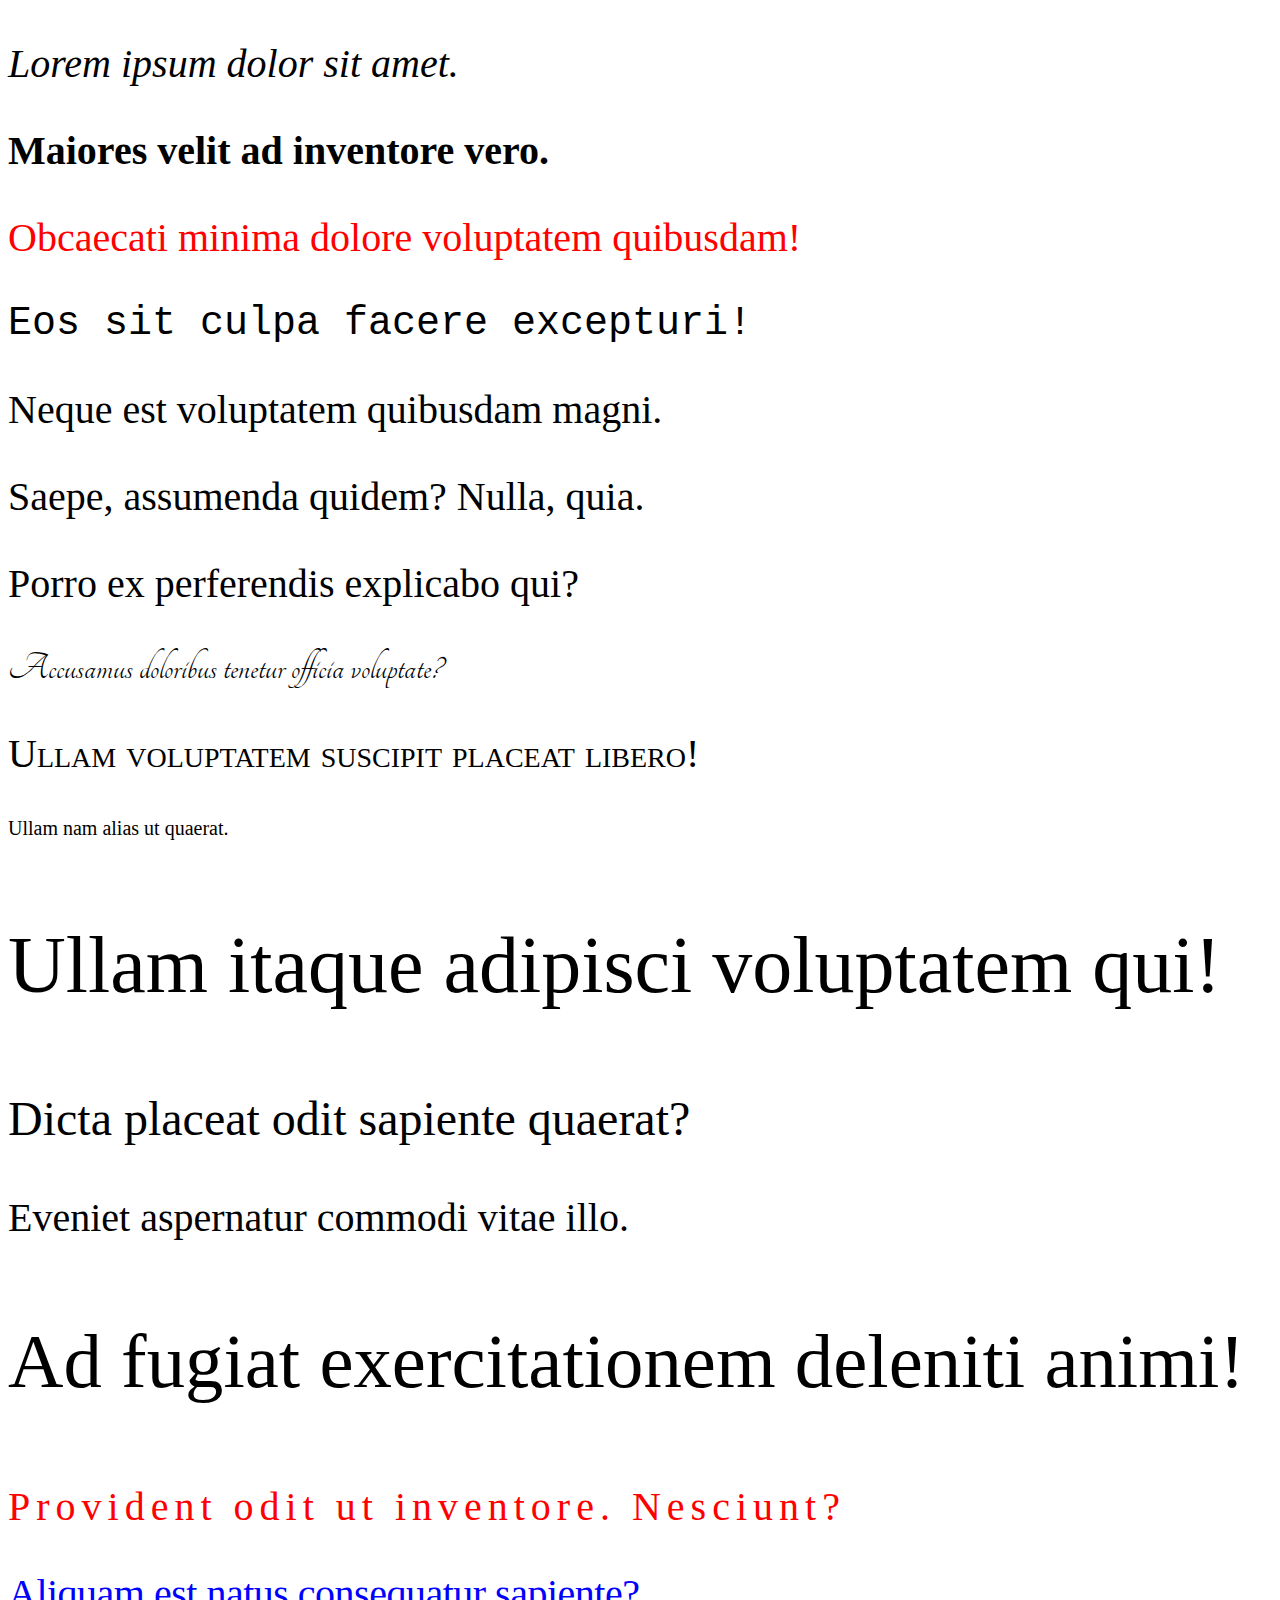
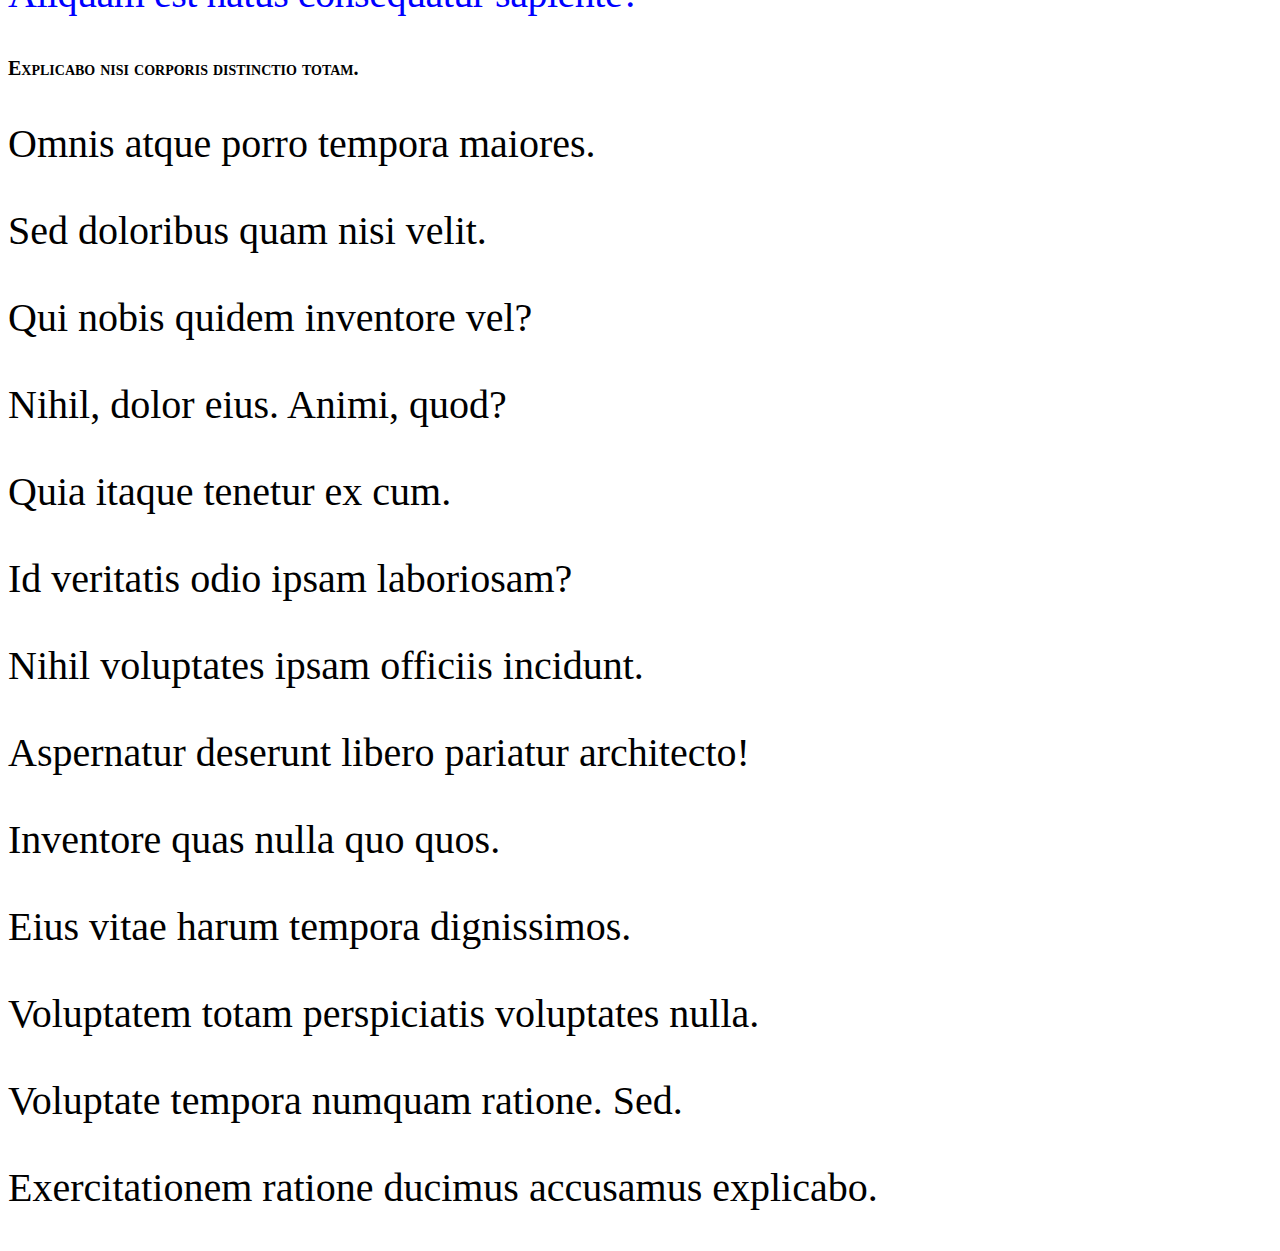
<file: CSS/karakterformazasok/index.html>
<!DOCTYPE html>
<html lang="en">
<head>
    <meta charset="UTF-8">
    <meta http-equiv="X-UA-Compatible" content="IE=edge">
    <meta name="viewport" content="width=device-width, initial-scale=1.0">
    <title>Document</title>
    <link rel="stylesheet" href="https://fonts.googleapis.com/css?family=Tangerine">
    <link rel="stylesheet" href="style.css">
</head>
<body>
    <!-- p*10.valami -->
    <!-- <p class="valami"></p>
    <p class="valami"></p>
    <p class="valami"></p>
    <p class="valami"></p>
    <p class="valami"></p>
    <p class="valami"></p>
    <p class="valami"></p>
    <p class="valami"></p>
    <p class="valami"></p>
    <p class="valami"></p> -->

    <!-- p*5{valami} -->
    <!-- <p>valami</p>
    <p>valami</p>
    <p>valami</p>
    <p>valami</p>
    <p>valami</p> -->

    <!-- p*30#p$>lorem5 -->
    <p id="p1">Lorem ipsum dolor sit amet.</p>
    <p id="p2">Maiores velit ad inventore vero.</p>
    <p id="p3">Obcaecati minima dolore voluptatem quibusdam!</p>
    <p id="p4">Eos sit culpa facere excepturi!</p>
    <p id="p5">Neque est voluptatem quibusdam magni.</p>
    <p id="p6">Saepe, assumenda quidem? Nulla, quia.</p>
    <p id="p7">Porro ex perferendis explicabo qui?</p>
    <p id="p8">Accusamus doloribus tenetur officia voluptate?</p>
    <p id="p9">Ullam voluptatem suscipit placeat libero!</p>
    <p id="p10">Ullam nam alias ut quaerat.</p>
    <p id="p11">Ullam itaque adipisci voluptatem qui!</p>
    <p id="p12">Dicta placeat odit sapiente quaerat?</p>
    <p id="p13">Eveniet aspernatur commodi vitae illo.</p>
    <p id="p14">Ad fugiat exercitationem deleniti animi!</p>
    <p id="p15">Provident odit ut inventore. Nesciunt?</p>
    <p id="p16">Aliquam est natus consequatur sapiente?</p>
    <p id="p17">Explicabo nisi corporis distinctio totam.</p>
    <p id="p18">Omnis atque porro tempora maiores.</p>
    <p id="p19">Sed doloribus quam nisi velit.</p>
    <p id="p20">Qui nobis quidem inventore vel?</p>
    <p id="p21">Nihil, dolor eius. Animi, quod?</p>
    <p id="p22">Quia itaque tenetur ex cum.</p>
    <p id="p23">Id veritatis odio ipsam laboriosam?</p>
    <p id="p24">Nihil voluptates ipsam officiis incidunt.</p>
    <p id="p25">Aspernatur deserunt libero pariatur architecto!</p>
    <p id="p26">Inventore quas nulla quo quos.</p>
    <p id="p27">Eius vitae harum tempora dignissimos.</p>
    <p id="p28">Voluptatem totam perspiciatis voluptates nulla.</p>
    <p id="p29">Voluptate tempora numquam ratione. Sed.</p>
    <p id="p30">Exercitationem ratione ducimus accusamus explicabo.</p>
</body>
</html>
</file>
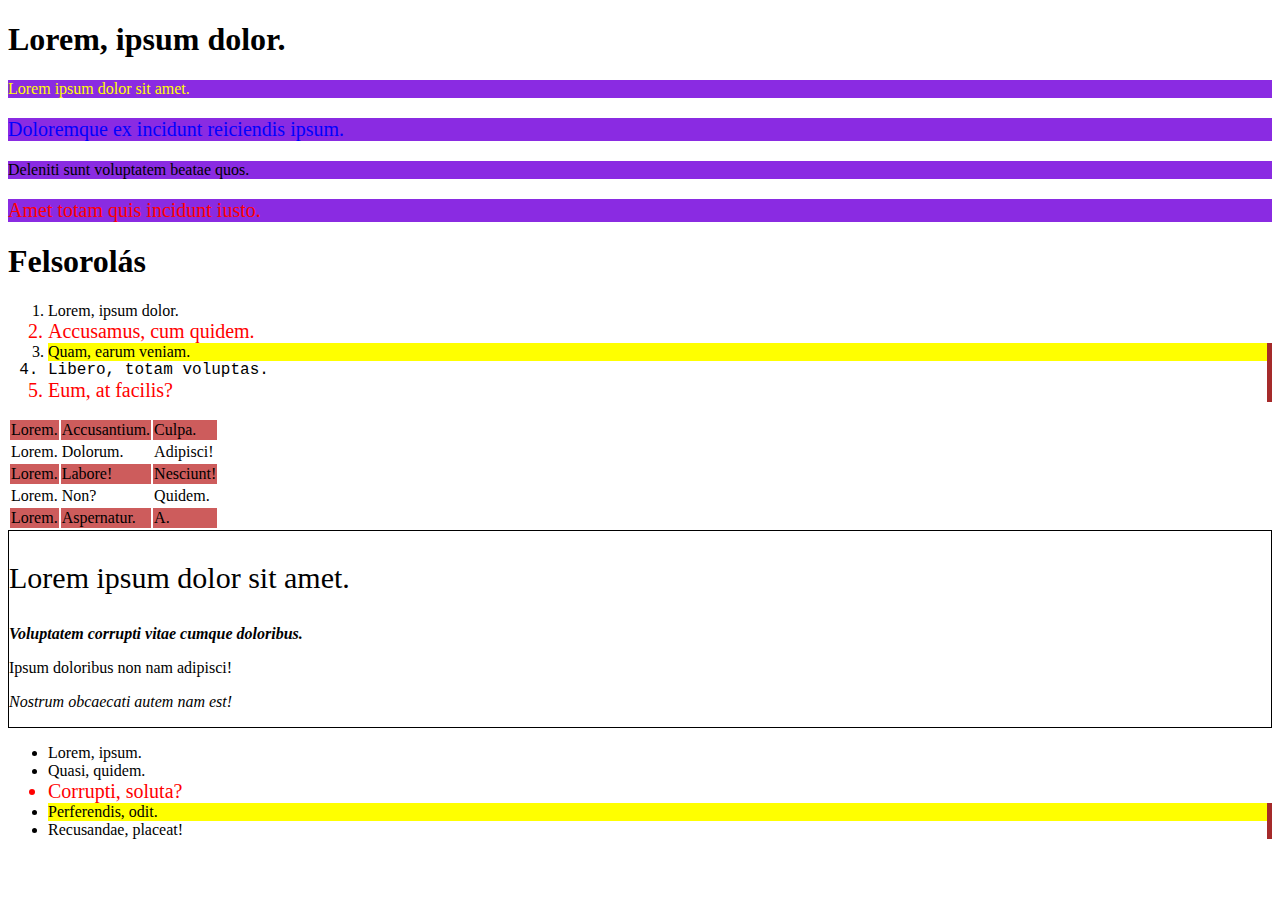
<file: CSS/szelektorok/index.html>
<!DOCTYPE html>
<html lang="en">
<head>
    <meta charset="UTF-8">
    <meta http-equiv="X-UA-Compatible" content="IE=edge">
    <meta name="viewport" content="width=device-width, initial-scale=1.0">
    <title>Document</title>
    <link rel="stylesheet" href="style.css">
</head>
<body>
    <h1>Lorem, ipsum dolor.</h1>
    <!-- p*4>lorem5 -->
    <p>Lorem ipsum dolor sit amet.</p>
    <p id="p2" class="vorosek">Doloremque ex incidunt reiciendis ipsum.</p>
    <p>Deleniti sunt voluptatem beatae quos.</p>
    <p class="vorosek">Amet totam quis incidunt iusto.</p>
    <h1>Felsorolás</h1>
    <!-- ol>li*5>lorem3 -->
    <ol>
        <li>Lorem, ipsum dolor.</li>
        <li class="vorosek">Accusamus, cum quidem.</li>
        <li>Quam, earum veniam.</li>
        <li>Libero, totam voluptas.</li>
        <li class="vorosek">Eum, at facilis?</li>
    </ol>
    <!-- table>tr*5>td*3>lorem1 -->
    <table>
        <tr>
            <td>Lorem.</td>
            <td>Accusantium.</td>
            <td>Culpa.</td>
        </tr>
        <tr>
            <td>Lorem.</td>
            <td>Dolorum.</td>
            <td>Adipisci!</td>
        </tr>
        <tr>
            <td>Lorem.</td>
            <td>Labore!</td>
            <td>Nesciunt!</td>
        </tr>
        <tr>
            <td>Lorem.</td>
            <td>Non?</td>
            <td>Quidem.</td>
        </tr>
        <tr>
            <td>Lorem.</td>
            <td>Aspernatur.</td>
            <td>A.</td>
        </tr>
    </table>
    <div>
        <p>Lorem ipsum dolor sit amet.</p>
        <p title="masodik">Voluptatem corrupti vitae cumque doloribus.</p>
        <p>Ipsum doloribus non nam adipisci!</p>
        <p title="negyedik">Nostrum obcaecati autem nam est!</p>
    </div>
    <ul>
        <li>Lorem, ipsum.</li>
        <li>Quasi, quidem.</li>
        <li class="vorosek">Corrupti, soluta?</li>
        <li>Perferendis, odit.</li>
        <li>Recusandae, placeat!</li>
    </ul>
</body>
</html>
</file>
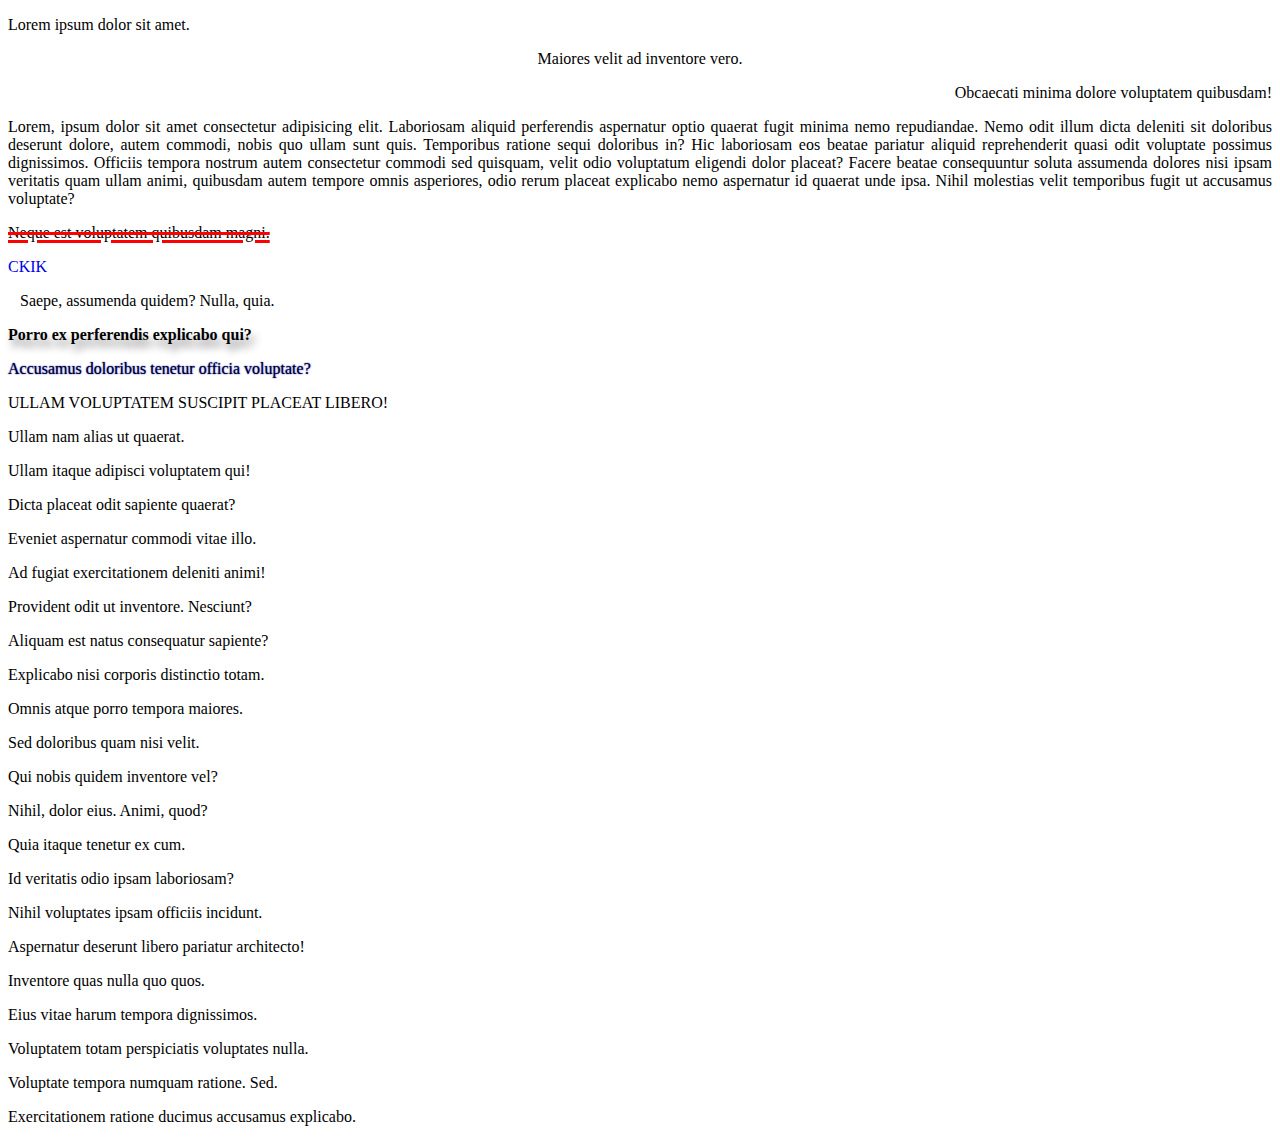
<file: CSS/szövegformázás/index.html>
<!DOCTYPE html>
<html lang="en">
<head>
    <meta charset="UTF-8">
    <meta http-equiv="X-UA-Compatible" content="IE=edge">
    <meta name="viewport" content="width=device-width, initial-scale=1.0">
    <title>Document</title>
    <link rel="stylesheet" href="https://fonts.googleapis.com/css?family=Tangerine">
    <link rel="stylesheet" href="style.css">
</head>
<body>
    <!-- p*10.valami -->
    <!-- <p class="valami"></p>
    <p class="valami"></p>
    <p class="valami"></p>
    <p class="valami"></p>
    <p class="valami"></p>
    <p class="valami"></p>
    <p class="valami"></p>
    <p class="valami"></p>
    <p class="valami"></p>
    <p class="valami"></p> -->

    <!-- p*5{valami} -->
    <!-- <p>valami</p>
    <p>valami</p>
    <p>valami</p>
    <p>valami</p>
    <p>valami</p> -->

    <!-- p*30#p$>lorem5 -->
    <p id="p1">Lorem ipsum dolor sit amet.</p>
    <p id="p2">Maiores velit ad inventore vero.</p>
    <p id="p3">Obcaecati minima dolore voluptatem quibusdam!</p>
    <p id="p4">Lorem, ipsum dolor sit amet consectetur adipisicing elit. Laboriosam aliquid perferendis aspernatur optio quaerat fugit minima nemo repudiandae. Nemo odit illum dicta deleniti sit doloribus deserunt dolore, autem commodi, nobis quo ullam sunt quis. Temporibus ratione sequi doloribus in? Hic laboriosam eos beatae pariatur aliquid reprehenderit quasi odit voluptate possimus dignissimos. Officiis tempora nostrum autem consectetur commodi sed quisquam, velit odio voluptatum eligendi dolor placeat? Facere beatae consequuntur soluta assumenda dolores nisi ipsam veritatis quam ullam animi, quibusdam autem tempore omnis asperiores, odio rerum placeat explicabo nemo aspernatur id quaerat unde ipsa. Nihil molestias velit temporibus fugit ut accusamus voluptate?</p>
    <p id="p5">Neque est voluptatem quibusdam magni.</p>
    <a href="https://ckik.hu" target="_blank">CKIK</a>
    <p id="p6">Saepe, assumenda quidem? Nulla, quia.</p>
    <p id="p7">Porro ex perferendis explicabo qui?</p>
    <p id="p8">Accusamus doloribus tenetur officia voluptate?</p>
    <p id="p9">Ullam voluptatem suscipit placeat libero!</p>
    <p id="p10">Ullam nam alias ut quaerat.</p>
    <p id="p11">Ullam itaque adipisci voluptatem qui!</p>
    <p id="p12">Dicta placeat odit sapiente quaerat?</p>
    <p id="p13">Eveniet aspernatur commodi vitae illo.</p>
    <p id="p14">Ad fugiat exercitationem deleniti animi!</p>
    <p id="p15">Provident odit ut inventore. Nesciunt?</p>
    <p id="p16">Aliquam est natus consequatur sapiente?</p>
    <p id="p17">Explicabo nisi corporis distinctio totam.</p>
    <p id="p18">Omnis atque porro tempora maiores.</p>
    <p id="p19">Sed doloribus quam nisi velit.</p>
    <p id="p20">Qui nobis quidem inventore vel?</p>
    <p id="p21">Nihil, dolor eius. Animi, quod?</p>
    <p id="p22">Quia itaque tenetur ex cum.</p>
    <p id="p23">Id veritatis odio ipsam laboriosam?</p>
    <p id="p24">Nihil voluptates ipsam officiis incidunt.</p>
    <p id="p25">Aspernatur deserunt libero pariatur architecto!</p>
    <p id="p26">Inventore quas nulla quo quos.</p>
    <p id="p27">Eius vitae harum tempora dignissimos.</p>
    <p id="p28">Voluptatem totam perspiciatis voluptates nulla.</p>
    <p id="p29">Voluptate tempora numquam ratione. Sed.</p>
    <p id="p30">Exercitationem ratione ducimus accusamus explicabo.</p>
</body>
</html>
</file>
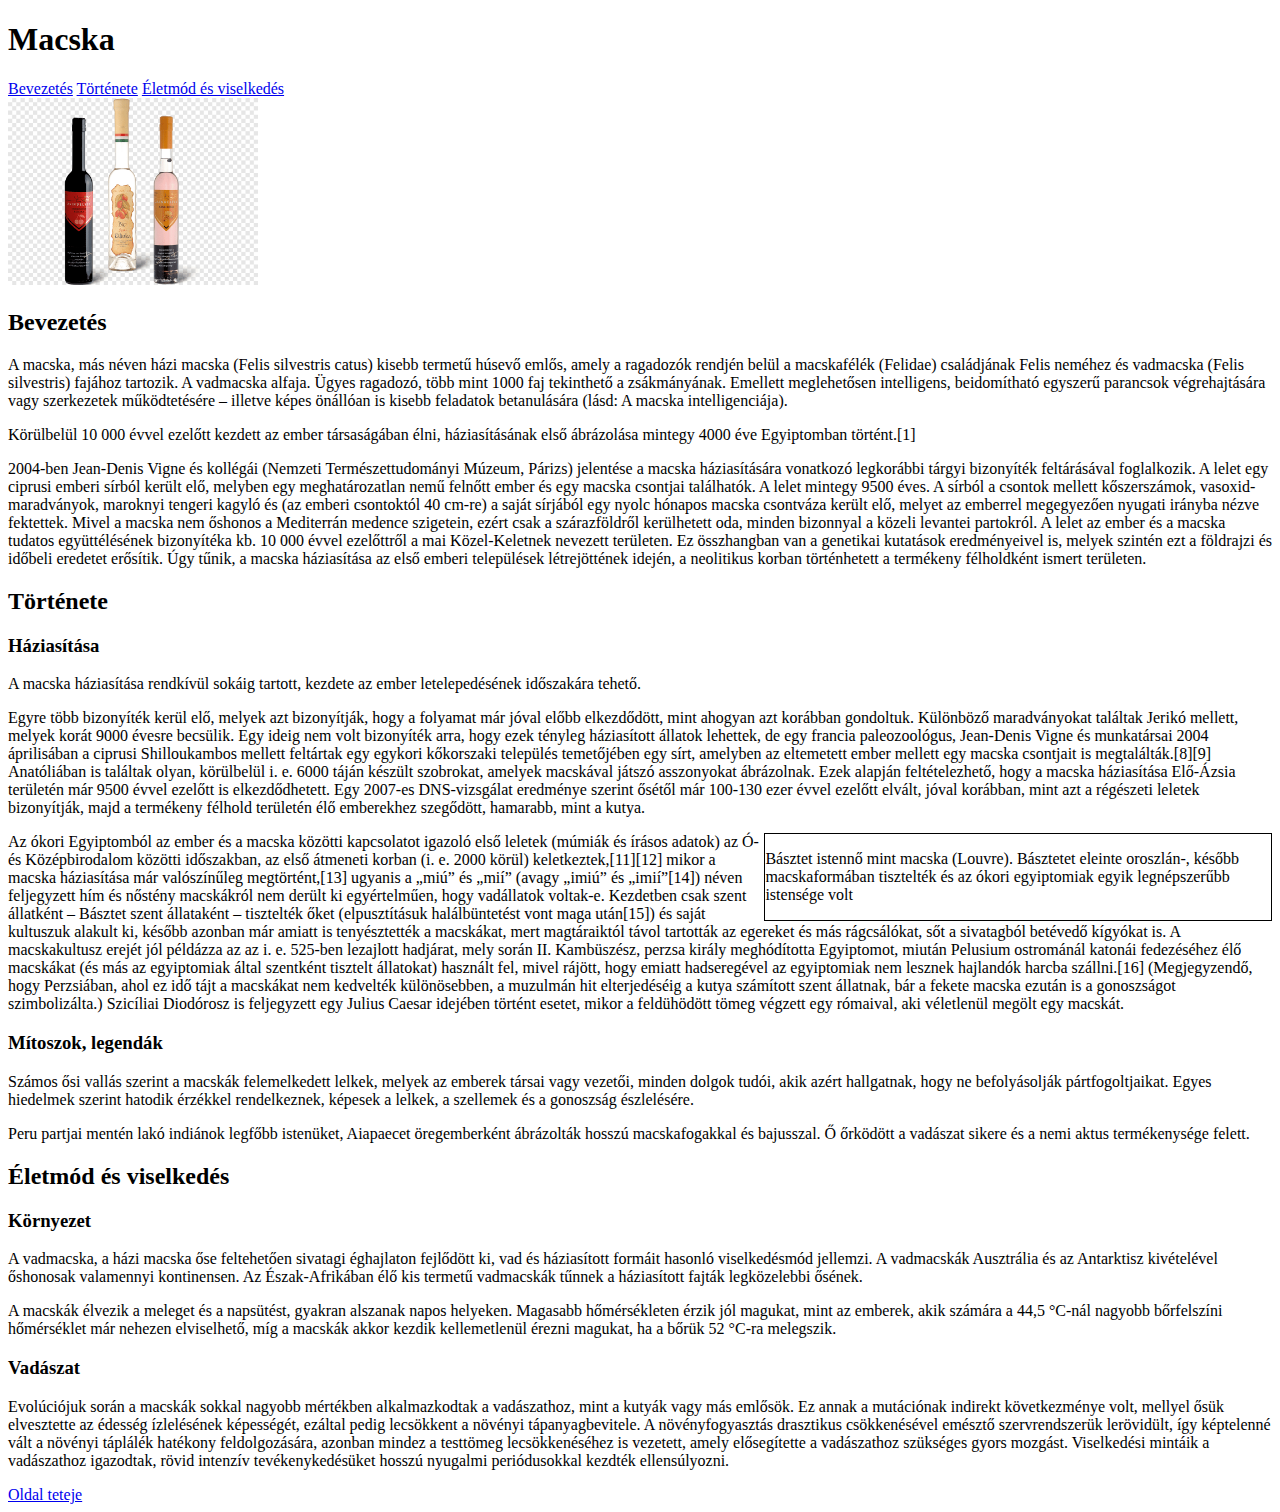
<file: HTML/macska.html>
<!DOCTYPE html>
<html lang="hu">
<head>
    <meta charset="UTF-8">
    <title>Macska</title>
    <style>
        
    </style>
</head>
<body>
    <header>
        <h1 id="top">Macska</h1>
    </header>

    <nav>
        <a href="#beveztés">Bevezetés</a>
        <a href="#története">Története</a>
        <a href="#életmód">Életmód és viselkedés</a>
    </nav>
    
    <img src="png-clipart-liqueur-dessert-wine-palinka-glass-bottle-wine-glass-distilled-beverage.png" width="250">

    <article id="bevezetés">
        <h2>Bevezetés</h2>
        <p>A macska, más néven házi macska (Felis silvestris catus) kisebb termetű húsevő emlős, amely a ragadozók rendjén belül a macskafélék (Felidae) családjának Felis neméhez és vadmacska (Felis silvestris) fajához tartozik. A vadmacska alfaja. Ügyes ragadozó, több mint 1000 faj tekinthető a zsákmányának. Emellett meglehetősen intelligens, beidomítható egyszerű parancsok végrehajtására vagy szerkezetek működtetésére – illetve képes önállóan is kisebb feladatok betanulására (lásd: A macska intelligenciája).</p>
        <p>Körülbelül 10 000 évvel ezelőtt kezdett az ember társaságában élni, háziasításának első ábrázolása mintegy 4000 éve Egyiptomban történt.[1]</p>
        <p>2004-ben Jean-Denis Vigne és kollégái (Nemzeti Természettudományi Múzeum, Párizs) jelentése a macska háziasítására vonatkozó legkorábbi tárgyi bizonyíték feltárásával foglalkozik. A lelet egy ciprusi emberi sírból került elő, melyben egy meghatározatlan nemű felnőtt ember és egy macska csontjai találhatók. A lelet mintegy 9500 éves. A sírból a csontok mellett kőszerszámok, vasoxid-maradványok, maroknyi tengeri kagyló és (az emberi csontoktól 40 cm-re) a saját sírjából egy nyolc hónapos macska csontváza került elő, melyet az emberrel megegyezően nyugati irányba nézve fektettek. Mivel a macska nem őshonos a Mediterrán medence szigetein, ezért csak a szárazföldről kerülhetett oda, minden bizonnyal a közeli levantei partokról. A lelet az ember és a macska tudatos együttélésének bizonyítéka kb. 10 000 évvel ezelőttről a mai Közel-Keletnek nevezett területen. Ez összhangban van a genetikai kutatások eredményeivel is, melyek szintén ezt a földrajzi és időbeli eredetet erősítik. Úgy tűnik, a macska háziasítása az első emberi települések létrejöttének idején, a neolitikus korban történhetett a termékeny félholdként ismert területen.</p>    
    </article>

    <article id="története">
        <h2>Története</h2>
        <section>
            <h3>Háziasítása</h3>
            <p>A macska háziasítása rendkívül sokáig tartott, kezdete az ember letelepedésének időszakára tehető.</p>
            <p>Egyre több bizonyíték kerül elő, melyek azt bizonyítják, hogy a folyamat már jóval előbb elkezdődött, mint ahogyan azt korábban gondoltuk. Különböző maradványokat találtak Jerikó mellett, melyek korát 9000 évesre becsülik. Egy ideig nem volt bizonyíték arra, hogy ezek tényleg háziasított állatok lehettek, de egy francia paleozoológus, Jean-Denis Vigne és munkatársai 2004 áprilisában a ciprusi Shilloukambos mellett feltártak egy egykori kőkorszaki település temetőjében egy sírt, amelyben az eltemetett ember mellett egy macska csontjait is megtalálták.[8][9] Anatóliában is találtak olyan, körülbelül i. e. 6000 táján készült szobrokat, amelyek macskával játszó asszonyokat ábrázolnak. Ezek alapján feltételezhető, hogy a macska háziasítása Elő-Ázsia területén már 9500 évvel ezelőtt is elkezdődhetett. Egy 2007-es DNS-vizsgálat eredménye szerint ősétől már 100-130 ezer évvel ezelőtt elvált, jóval korábban, mint azt a régészeti leletek bizonyítják, majd a termékeny félhold területén élő emberekhez szegődött, hamarabb, mint a kutya.</p>
            
            <aside style="border: 1px solid black; width: 40%; float: right;">
                <p>Básztet istennő mint macska (Louvre). Básztetet eleinte oroszlán-, később macskaformában tisztelték és az ókori egyiptomiak egyik legnépszerűbb istensége volt</p>
            </aside>
            
            <p>Az ókori Egyiptomból az ember és a macska közötti kapcsolatot igazoló első leletek (múmiák és írásos adatok) az Ó- és Középbirodalom közötti időszakban, az első átmeneti korban (i. e. 2000 körül) keletkeztek,[11][12] mikor a macska háziasítása már valószínűleg megtörtént,[13] ugyanis a „miú” és „mií” (avagy „imiú” és „imií”[14]) néven feljegyzett hím és nőstény macskákról nem derült ki egyértelműen, hogy vadállatok voltak-e. Kezdetben csak szent állatként – Básztet szent állataként – tisztelték őket (elpusztításuk halálbüntetést vont maga után[15]) és saját kultuszuk alakult ki, később azonban már amiatt is tenyésztették a macskákat, mert magtáraiktól távol tartották az egereket és más rágcsálókat, sőt a sivatagból betévedő kígyókat is. A macskakultusz erejét jól példázza az az i. e. 525-ben lezajlott hadjárat, mely során II. Kambüszész, perzsa király meghódította Egyiptomot, miután Pelusium ostrománál katonái fedezéséhez élő macskákat (és más az egyiptomiak által szentként tisztelt állatokat) használt fel, mivel rájött, hogy emiatt hadseregével az egyiptomiak nem lesznek hajlandók harcba szállni.[16] (Megjegyzendő, hogy Perzsiában, ahol ez idő tájt a macskákat nem kedvelték különösebben, a muzulmán hit elterjedéséig a kutya számított szent állatnak, bár a fekete macska ezután is a gonoszságot szimbolizálta.) Szicíliai Diodórosz is feljegyzett egy Julius Caesar idejében történt esetet, mikor a feldühödött tömeg végzett egy rómaival, aki véletlenül megölt egy macskát.</p>
            <h3>Mítoszok, legendák</h3>
            <p>Számos ősi vallás szerint a macskák felemelkedett lelkek, melyek az emberek társai vagy vezetői, minden dolgok tudói, akik azért hallgatnak, hogy ne befolyásolják pártfogoltjaikat. Egyes hiedelmek szerint hatodik érzékkel rendelkeznek, képesek a lelkek, a szellemek és a gonoszság észlelésére.</p>
            <p>Peru partjai mentén lakó indiánok legfőbb istenüket, Aiapaecet öregemberként ábrázolták hosszú macskafogakkal és bajusszal. Ő őrködött a vadászat sikere és a nemi aktus termékenysége felett.</p>
        </section>
    </article>

    <article id="életmód">
        <h2>Életmód és viselkedés</h2>
        <section>
            <h3>Környezet</h3>
            <p>A vadmacska, a házi macska őse feltehetően sivatagi éghajlaton fejlődött ki, vad és háziasított formáit hasonló viselkedésmód jellemzi. A vadmacskák Ausztrália és az Antarktisz kivételével őshonosak valamennyi kontinensen. Az Észak-Afrikában élő kis termetű vadmacskák tűnnek a háziasított fajták legközelebbi ősének.</p>
            <p>A macskák élvezik a meleget és a napsütést, gyakran alszanak napos helyeken. Magasabb hőmérsékleten érzik jól magukat, mint az emberek, akik számára a 44,5 °C-nál nagyobb bőrfelszíni hőmérséklet már nehezen elviselhető, míg a macskák akkor kezdik kellemetlenül érezni magukat, ha a bőrük 52 °C-ra melegszik.</p>
        </section>
        <h3>Vadászat</h3>
        <section>
            <p>Evolúciójuk során a macskák sokkal nagyobb mértékben alkalmazkodtak a vadászathoz, mint a kutyák vagy más emlősök. Ez annak a mutációnak indirekt következménye volt, mellyel ősük elvesztette az édesség ízlelésének képességét, ezáltal pedig lecsökkent a növényi tápanyagbevitele. A növényfogyasztás drasztikus csökkenésével emésztő szervrendszerük lerövidült, így képtelenné vált a növényi táplálék hatékony feldolgozására, azonban mindez a testtömeg lecsökkenéséhez is vezetett, amely elősegítette a vadászathoz szükséges gyors mozgást. Viselkedési mintáik a vadászathoz igazodtak, rövid intenzív tevékenykedésüket hosszú nyugalmi periódusokkal kezdték ellensúlyozni.</p>
        </section>
    </article>

        <footer>
            <a href="#top">Oldal teteje</a>
        </footer>

</body>
</html>
</file>
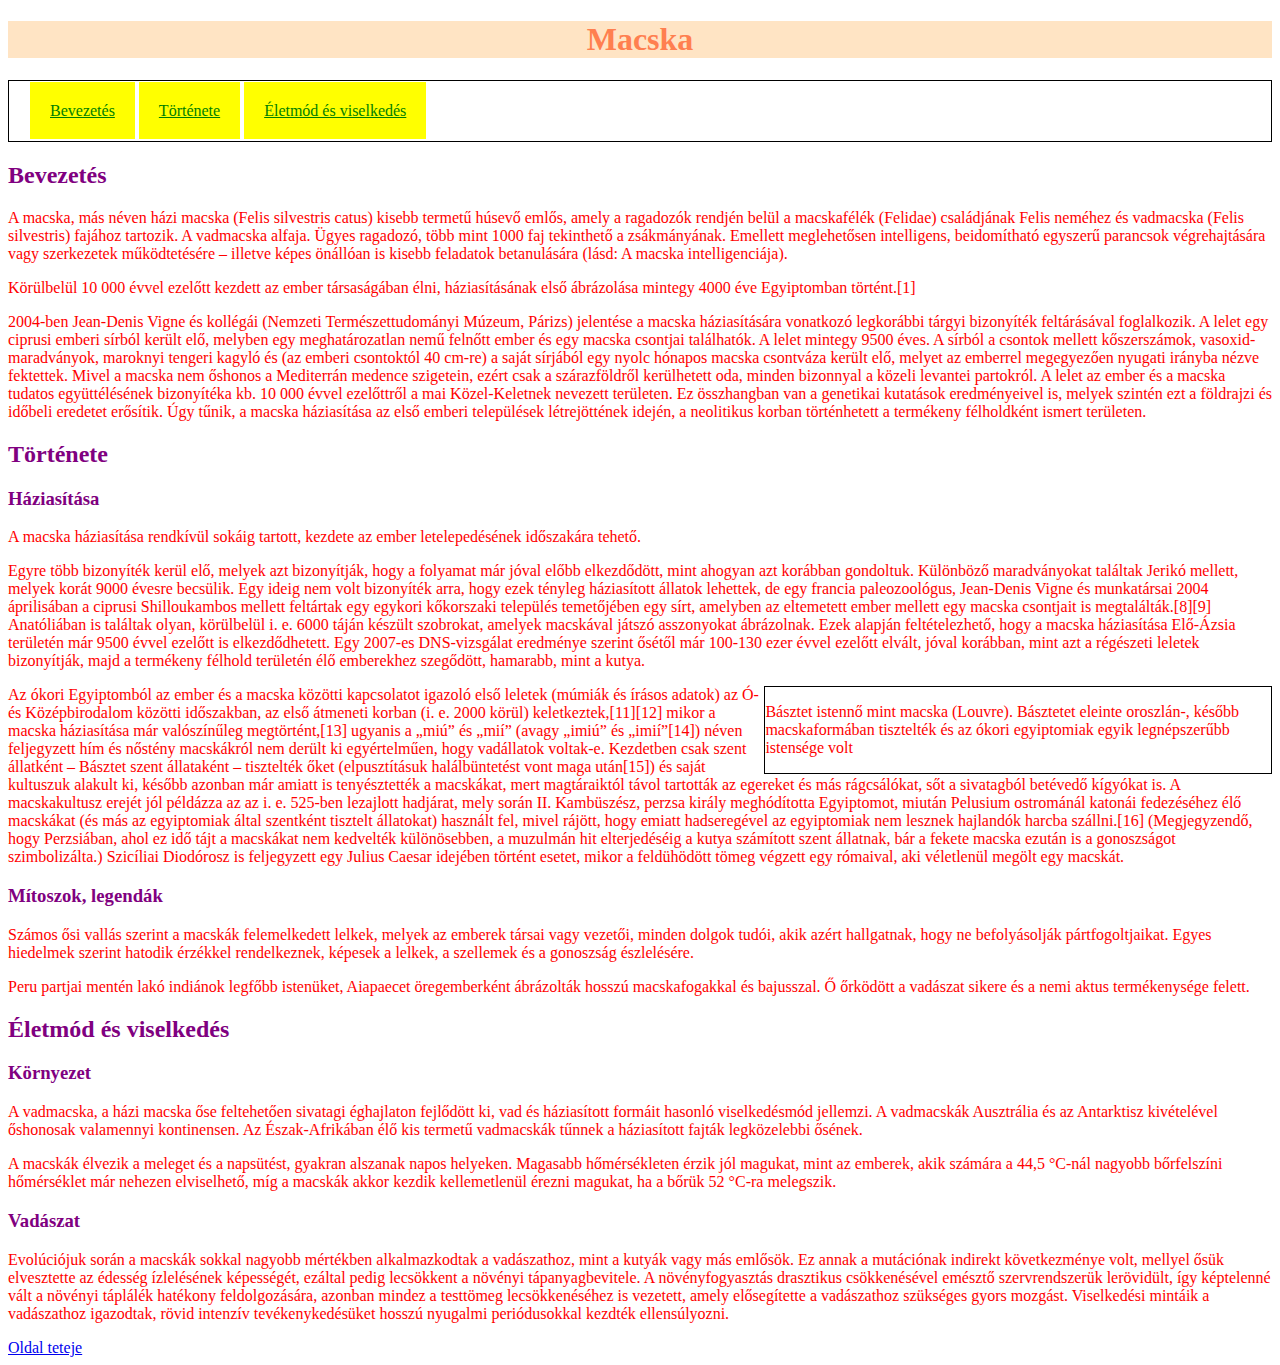
<file: CSS/macska/macska.html>
<!DOCTYPE html>
<html lang="hu">
<head>
    <meta charset="UTF-8">
    <title>Macska</title>
    <link rel="stylesheet" href="macska.css">
</head>
<body>
    <header>
        <h1 id="top" style="text-align: center; background-color: bisque;">Macska</h1>
    </header>

    <nav>
        <a href="#beveztés">Bevezetés</a>
        <a href="#története">Története</a>
        <a href="#életmód">Életmód és viselkedés</a>
    </nav>

    <article id="bevezetés">
        <h2>Bevezetés</h2>
        <p>A macska, más néven házi macska (Felis silvestris catus) kisebb termetű húsevő emlős, amely a ragadozók rendjén belül a macskafélék (Felidae) családjának Felis neméhez és vadmacska (Felis silvestris) fajához tartozik. A vadmacska alfaja. Ügyes ragadozó, több mint 1000 faj tekinthető a zsákmányának. Emellett meglehetősen intelligens, beidomítható egyszerű parancsok végrehajtására vagy szerkezetek működtetésére – illetve képes önállóan is kisebb feladatok betanulására (lásd: A macska intelligenciája).</p>
        
        <p>Körülbelül 10 000 évvel ezelőtt kezdett az ember társaságában élni, háziasításának első ábrázolása mintegy 4000 éve Egyiptomban történt.[1]</p>
    
        <p>2004-ben Jean-Denis Vigne és kollégái (Nemzeti Természettudományi Múzeum, Párizs) jelentése a macska háziasítására vonatkozó legkorábbi tárgyi bizonyíték feltárásával foglalkozik. A lelet egy ciprusi emberi sírból került elő, melyben egy meghatározatlan nemű felnőtt ember és egy macska csontjai találhatók. A lelet mintegy 9500 éves. A sírból a csontok mellett kőszerszámok, vasoxid-maradványok, maroknyi tengeri kagyló és (az emberi csontoktól 40 cm-re) a saját sírjából egy nyolc hónapos macska csontváza került elő, melyet az emberrel megegyezően nyugati irányba nézve fektettek. Mivel a macska nem őshonos a Mediterrán medence szigetein, ezért csak a szárazföldről kerülhetett oda, minden bizonnyal a közeli levantei partokról. A lelet az ember és a macska tudatos együttélésének bizonyítéka kb. 10 000 évvel ezelőttről a mai Közel-Keletnek nevezett területen. Ez összhangban van a genetikai kutatások eredményeivel is, melyek szintén ezt a földrajzi és időbeli eredetet erősítik. Úgy tűnik, a macska háziasítása az első emberi települések létrejöttének idején, a neolitikus korban történhetett a termékeny félholdként ismert területen.</p>    
    </article>

    <article id="története">
        <h2>Története</h2>
        <section>
            <h3>Háziasítása</h3>
            <p>A macska háziasítása rendkívül sokáig tartott, kezdete az ember letelepedésének időszakára tehető.</p>
            <p>Egyre több bizonyíték kerül elő, melyek azt bizonyítják, hogy a folyamat már jóval előbb elkezdődött, mint ahogyan azt korábban gondoltuk. Különböző maradványokat találtak Jerikó mellett, melyek korát 9000 évesre becsülik. Egy ideig nem volt bizonyíték arra, hogy ezek tényleg háziasított állatok lehettek, de egy francia paleozoológus, Jean-Denis Vigne és munkatársai 2004 áprilisában a ciprusi Shilloukambos mellett feltártak egy egykori kőkorszaki település temetőjében egy sírt, amelyben az eltemetett ember mellett egy macska csontjait is megtalálták.[8][9] Anatóliában is találtak olyan, körülbelül i. e. 6000 táján készült szobrokat, amelyek macskával játszó asszonyokat ábrázolnak. Ezek alapján feltételezhető, hogy a macska háziasítása Elő-Ázsia területén már 9500 évvel ezelőtt is elkezdődhetett. Egy 2007-es DNS-vizsgálat eredménye szerint ősétől már 100-130 ezer évvel ezelőtt elvált, jóval korábban, mint azt a régészeti leletek bizonyítják, majd a termékeny félhold területén élő emberekhez szegődött, hamarabb, mint a kutya.</p>
            
            <aside style="border: 1px solid black; width: 40%; float: right;">
                <p>Básztet istennő mint macska (Louvre). Básztetet eleinte oroszlán-, később macskaformában tisztelték és az ókori egyiptomiak egyik legnépszerűbb istensége volt</p>
            </aside>
            
            <p>Az ókori Egyiptomból az ember és a macska közötti kapcsolatot igazoló első leletek (múmiák és írásos adatok) az Ó- és Középbirodalom közötti időszakban, az első átmeneti korban (i. e. 2000 körül) keletkeztek,[11][12] mikor a macska háziasítása már valószínűleg megtörtént,[13] ugyanis a „miú” és „mií” (avagy „imiú” és „imií”[14]) néven feljegyzett hím és nőstény macskákról nem derült ki egyértelműen, hogy vadállatok voltak-e. Kezdetben csak szent állatként – Básztet szent állataként – tisztelték őket (elpusztításuk halálbüntetést vont maga után[15]) és saját kultuszuk alakult ki, később azonban már amiatt is tenyésztették a macskákat, mert magtáraiktól távol tartották az egereket és más rágcsálókat, sőt a sivatagból betévedő kígyókat is. A macskakultusz erejét jól példázza az az i. e. 525-ben lezajlott hadjárat, mely során II. Kambüszész, perzsa király meghódította Egyiptomot, miután Pelusium ostrománál katonái fedezéséhez élő macskákat (és más az egyiptomiak által szentként tisztelt állatokat) használt fel, mivel rájött, hogy emiatt hadseregével az egyiptomiak nem lesznek hajlandók harcba szállni.[16] (Megjegyzendő, hogy Perzsiában, ahol ez idő tájt a macskákat nem kedvelték különösebben, a muzulmán hit elterjedéséig a kutya számított szent állatnak, bár a fekete macska ezután is a gonoszságot szimbolizálta.) Szicíliai Diodórosz is feljegyzett egy Julius Caesar idejében történt esetet, mikor a feldühödött tömeg végzett egy rómaival, aki véletlenül megölt egy macskát.</p>
            <h3>Mítoszok, legendák</h3>
            <p>Számos ősi vallás szerint a macskák felemelkedett lelkek, melyek az emberek társai vagy vezetői, minden dolgok tudói, akik azért hallgatnak, hogy ne befolyásolják pártfogoltjaikat. Egyes hiedelmek szerint hatodik érzékkel rendelkeznek, képesek a lelkek, a szellemek és a gonoszság észlelésére.</p>
            <p>Peru partjai mentén lakó indiánok legfőbb istenüket, Aiapaecet öregemberként ábrázolták hosszú macskafogakkal és bajusszal. Ő őrködött a vadászat sikere és a nemi aktus termékenysége felett.</p>
        </section>
    </article>

    <article id="életmód">
        <h2>Életmód és viselkedés</h2>
        <section>
            <h3>Környezet</h3>
            <p>A vadmacska, a házi macska őse feltehetően sivatagi éghajlaton fejlődött ki, vad és háziasított formáit hasonló viselkedésmód jellemzi. A vadmacskák Ausztrália és az Antarktisz kivételével őshonosak valamennyi kontinensen. Az Észak-Afrikában élő kis termetű vadmacskák tűnnek a háziasított fajták legközelebbi ősének.</p>
            <p>A macskák élvezik a meleget és a napsütést, gyakran alszanak napos helyeken. Magasabb hőmérsékleten érzik jól magukat, mint az emberek, akik számára a 44,5 °C-nál nagyobb bőrfelszíni hőmérséklet már nehezen elviselhető, míg a macskák akkor kezdik kellemetlenül érezni magukat, ha a bőrük 52 °C-ra melegszik.</p>
        </section>
        <h3>Vadászat</h3>
        <section>
            <p>Evolúciójuk során a macskák sokkal nagyobb mértékben alkalmazkodtak a vadászathoz, mint a kutyák vagy más emlősök. Ez annak a mutációnak indirekt következménye volt, mellyel ősük elvesztette az édesség ízlelésének képességét, ezáltal pedig lecsökkent a növényi tápanyagbevitele. A növényfogyasztás drasztikus csökkenésével emésztő szervrendszerük lerövidült, így képtelenné vált a növényi táplálék hatékony feldolgozására, azonban mindez a testtömeg lecsökkenéséhez is vezetett, amely elősegítette a vadászathoz szükséges gyors mozgást. Viselkedési mintáik a vadászathoz igazodtak, rövid intenzív tevékenykedésüket hosszú nyugalmi periódusokkal kezdték ellensúlyozni.</p>
        </section>
    </article>

        <footer>
            <a href="#top">Oldal teteje</a>
        </footer>

</body>
</html>
</file>
<file: CSS/karakterformazasok/style.css>
/* * {
    background-color: blue;
} */

#p1 {
    font-style: italic;
}

#p2 {
    font-weight: bold;
}

#p3 {
    color: red;
}

#p4 {
    font-family: 'Courier New', Courier, monospace;
}

#p5 {
    font-family: cursive;
}

#p6 {
    font-family: 'Times New Roman', Times, serif;
}

#p7 {
    font-family: fantasy;
}

#p8 {
    font-family: Tangerine;
}

#p9 {
    font-variant: small-caps;
}

#p10 {
    font-size: 20px;
}

body {
    font-size: 40px;
}

#p11 {
    font-size: 200%;
}

/* 40% = 0.4 */
#p12 {
    font-size: 1.2em;
    /* font-size: 120%; */
}

#p14 {
    font-size: 6vw; 
}

#p15 {
    color: red;
    letter-spacing: 6px;
}

#p16 {
    color: blue;
    letter-spacing: -0.5px;
}

#p17 { 
/*  font-weight: bold;
    font-variant: small-caps;
    font-size: 20px;
    font-family: fantasy; */
    font: bold small-caps 20px fantasy;
}
</file>
<file: CSS/szelektorok/style.css>
/* * {
    background-color: bisque;
} */

#p2 {
    color: blue;
}

.vorosek {
    color: red;
    font-size: 20px;
}

div {
    border: 1px solid black;
}

body>p:first-of-type {
    color: yellow;
}

body>p {
    background-color: blueviolet;
}

li.vorosek+li {
    background-color: yellow;
}

li.vorosek~li {
    border-right: 5px solid brown;
}

p:first-child {
    font-size: 30px;
}
ol li:nth-child(4) {
    font-family: 'Courier New';
}

tr:nth-child(2n+1) {
    background-color: indianred;
}

[title] {
    font-style: italic;
}

[title = "masodik"] {
    font-weight: bold;
}
</file>
<file: CSS/szövegformázás/style.css>
#p1 {
    text-align: left;
}

#p2 {
    text-align: center;
}

#p3 {
    text-align: right;
}

#p4 {
    text-align: justify;
}

#p5 {
    /* text-decoration: overline; */
    text-decoration-color: red;
    text-decoration-line: underline line-through;
    text-decoration-thickness: 3px;
}

a {
    text-decoration: none;
}

a:hover {
    text-decoration: underline;
    text-decoration-style: wavy;
}

#p6 {
    text-indent: 12px;
}

#p7 {
    font-weight: bold;
    text-shadow: gray 4px 7px 8px;
}

#p8 {
    text-shadow: 0px 0px 1.5px blue;
}

#p9 {
    text-transform: uppercase;
}

#p10 {

}
</file>
<file: CSS/macska/macska.css>
p {
    color: red;
}

nav {
    border: 1px solid black;
    padding: 21px;
}

nav a {
  color: green;
  padding: 20px;
  background-color: yellow;
}

nav a:hover {
  color: red;
  padding: 20px;
  background-color: yellow;
}

h2, h3 {
    color: purple;
}

body {
    color: coral;
}
</file>
